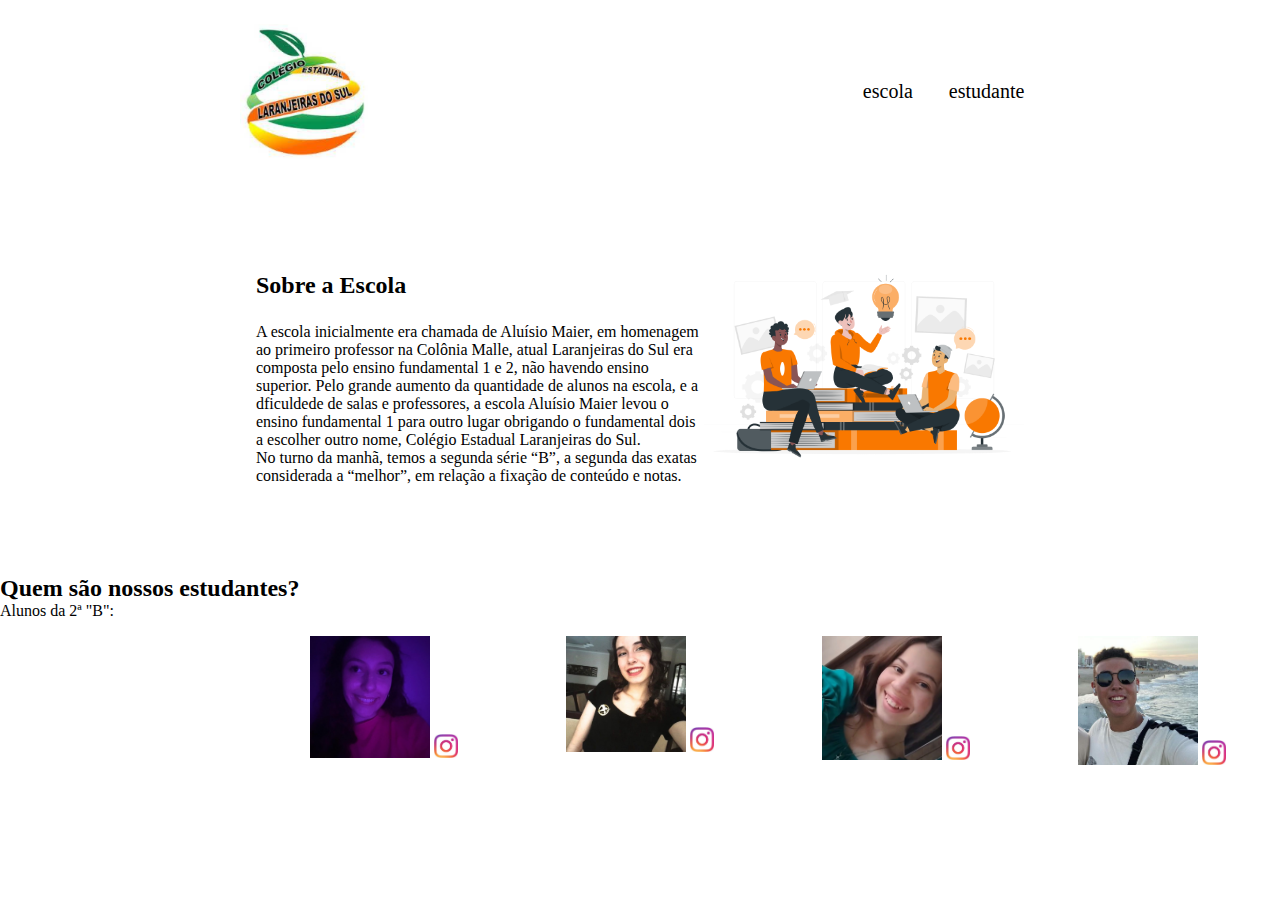
<file: emi matII/index.html>
<!DOCTYPE html>
<html lang="en">
<head>
    <meta charset="UTF-8">
    <meta http-equiv="X-UA-Compatible" content="IE=edge">
    <meta name="viewport" content="width=device-width, initial-scale=1.0">
    <title>Document</title>
    <link rel="stylesheet" href="style.css">
</head>
<body>
    <header class="cabecalho">
        <img class="cabecalho-imagem" src="a laranjeiras.png" alt="logo do laranjeiras">
        <ul class="cabecalho-lista">
            <li class="cabecalho-lista-item">escola</li>
            <li class="cabecalho-lista-item">estudante</li>
        </ul>
    </header>
    <section class="escola">
        <div class="escola-div-conteudo">
            <h2 class="escola-titulo">Sobre a Escola</h2>
            <p class="escola-texto-um">     A escola inicialmente era chamada de Aluísio Maier, em homenagem ao primeiro professor na Colônia Malle, atual Laranjeiras do Sul era composta pelo ensino fundamental 1 e 2, não havendo ensino superior. Pelo grande aumento da quantidade de alunos na escola, e a dficuldede de salas e professores, a escola Aluísio Maier levou o ensino fundamental 1 para outro lugar obrigando o fundamental dois a escolher outro nome, Colégio Estadual Laranjeiras do Sul.</p>
            <p class="escola-texto-dois">      No turno da manhã, temos a segunda série “B”, a segunda das exatas considerada a “melhor”, em relação a fixação de conteúdo e notas.</p>
        </div>
        <img class="escola-imagem" src="estudantes.png" alt="Professora no quadro">
    </section>
    <section class="estudante">
        <h2 class="estudante-titulo">Quem são nossos estudantes?</h2>
<p class="escola-texto-um"> Alunos da 2ª "B":</p>
        <div class="estudante-todos">
            <span> </span>
        <div class="estudante-div">
            <img class="estudante-imagem" src="emi.jpeg" alt="foto do marcelo">
           <a href="https://www.instagram.com/emiliane_damiani"> <img class="estudante-icone" src="insta.jpeg" alt="icone insta"> </a>
        </div>
        <div class="estudante-div">
            <img class="estudante-imagem" src="ju.jpeg" alt="foto do marcelo">
         <a href="https://www.instagram.com/juliacbittencourt"><img class="estudante-icone" src="insta.jpeg"  alt="icone insta"></a>
        </div>
        <div class="estudante-div">
            <img class="estudante-imagem" src="sthec.jpeg" alt="foto do marcelo">
         <a href="https://www.instagram.com/stephany_souzq0"><img class="estudante-icone" src="insta.jpeg" alt="icone insta"></a>
        </div>
        <div class="estudante-div">
            <img class="estudante-imagem" src="ferraz.jpeg" alt="foto do marcelo">
        <a href="https://www.instagram.com/joaovictorf.d.s"><img class="estudante-icone" src="insta.jpeg" alt="icone insta"></a>
        </div>
    </section>
</body>

</html>
</file>
<file: emi matII/style.css>
header {
    background-color: #ffffff;
    color: white;
}

* {
    margin: 0;
    padding: 0;
}

.cabecalho {
    background-color: #ffffff;
    color: rgb(0, 0, 0);
    display: flex;
    justify-content: space-around;
    align-items: center;
    padding: 24px 0;
}

.cabecalho-imagem{
    width: 10%;
}

.cabecalho-lista-item{
    display: inline-block;
    margin: 0 16px;
    font-size: 20px;
}

.escola-imagem{
    width: 25%;
}

.escola{
    background-image: linear-gradient(#ffffff,#ffffff);
    color:rgb(0, 0, 0);
    display: flex;
    justify-content: center;
    align-items: center;
    padding: 24px 0;
}

.escola-div-conteudo{
    width: 35%;
}
.escola-titulo{
    padding: 24px 0;
}

.estudante{
    padding: 24px 0;
}

.estudante-imagem{
    width: 120px;
}

.estudante-icone{
width: 24px;

}

.estudante-div{
    text-align: center;
    padding: 16px 0;
}

.estudante-todos{
 display: grid;
grid-template-columns: 20% 20% 20% 20% 20%;

}
</file>
